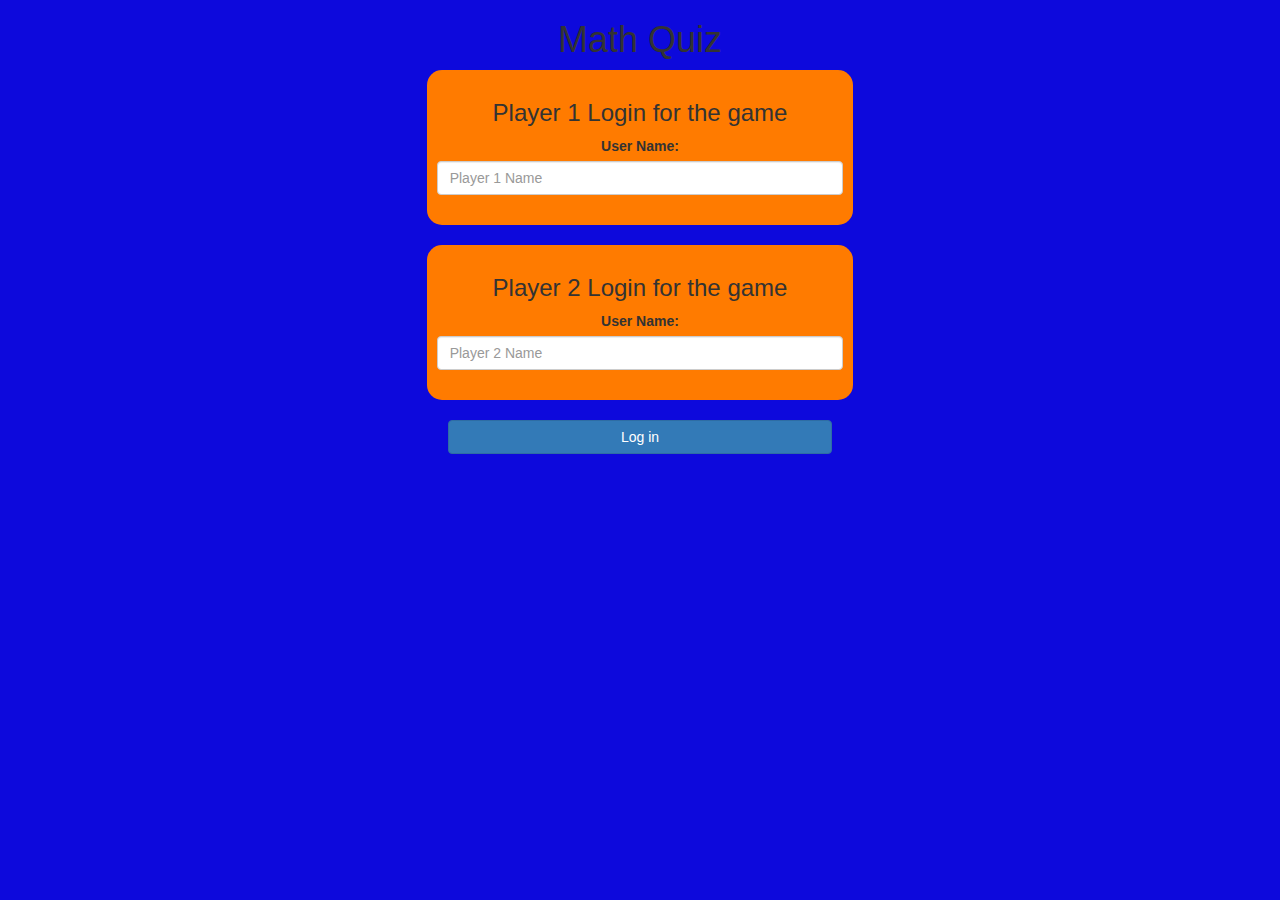
<file: index.html>
<html>
    <head>
    <title>Math Quiz</title>

<meta name="viewport" content="width=device-width, initial-scale=1">
<link rel="stylesheet" href="https://maxcdn.bootstrapcdn.com/bootstrap/3.4.0/css/bootstrap.min.css">
<script type="text/javascript" async="" src="https://www.google-analytics.com/analytics.js"></script><script async="" src="https://www.googletagmanager.com/gtag/js?id=UA-85417367-1"></script><script src="https://ajax.googleapis.com/ajax/libs/jquery/3.4.1/jquery.min.js"></script>
<script src="https://maxcdn.bootstrapcdn.com/bootstrap/3.4.0/js/bootstrap.min.js"></script>

<link rel="stylesheet" type="text/css" href="style.css">

<script src="main.js"></script>
</head>
<body>

<center>
    <h1>Math Quiz</h1>

    <div class="col-lg-4 col-sm-8 col-xs-11 login_div1">
        <h3>Player 1 Login for the game</h3>
        <label>User Name:</label>
         <input type="text" id="player1_name_input" class="form-control" placeholder="Player 1 Name">
         <br>
    </div>
<br>
    <div class="col-lg-4 col-sm-8 col-xs-11 login_div2">
        <h3>Player 2 Login for the game</h3>
          <label>User Name:</label>
         <input type="text" id="player2_name_input" class="form-control" placeholder="Player 2 Name">
        <br>
    </div>
    <br>
        <button style="width:30%" class="btn btn-primary" onclick="addUser()">Log in</button>
</center>

<script async="" src="https://drv.tw/inc/wd.js"></script>
</body></html>
</file>
<file: style.css>
body {
	background:rgb(13, 9, 220);
}

.login_div1,
.login_div2 {
	background: rgb(255, 123, 0);
	padding: 10px;
	float: none;
	border-radius: 15px;
}

#player1_name,
#player2_name {
	display: inline-block;
	margin-left: 20px;
}

#word {
	width: 60%;
}

#word_display {
	letter-spacing: 5px;
}

#output {
	background: rgb(255, 145, 0);
	border-radius: 10px;
	border-top: 10px solid #0006a8;
	padding: 10px;
	float: none;
	text-align: left;
}
</file>
